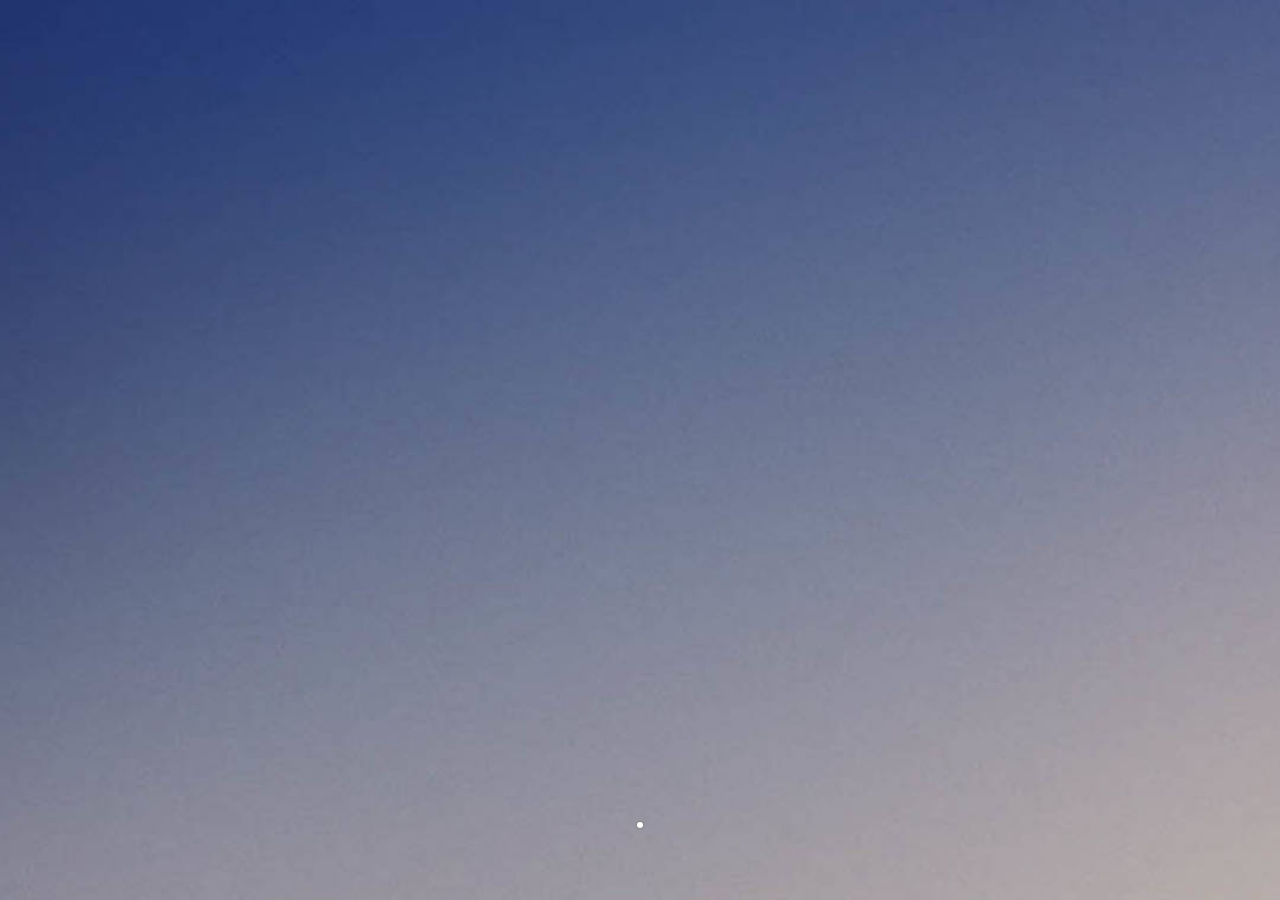
<file: index.html>
<!DOCTYPE html>
<html>
<head>
    <meta charset="utf-8">
    <meta name="viewport" content="width=device-width,initial-scale=1,minimum-scale=1,maximum-scale=1,user-scalable=no" />
    <title></title>
    <link href="css/mui.min.css" rel="stylesheet"/>
	<style>
		body,html{
			width: 100%;
			height: 100%;
			background-image: url(img/bg.jpg);
			background-size: cover;
		}
		.mui-slider{
			/* min-height: 100%; */
		}

		.mui-slider-item.view{
			padding: 20px;
			display: flex !important;
			justify-content: space-between;
		}
		.appIcon{
			width: 80px;
			height: 80px;
			display: flex;
			flex-direction: column;
			align-items: center;
		}
		.appIcon .img{
			width: 60px;
			height: 60px;
			display: flex;
			align-items: center;
			justify-content: center;
			border-radius: 14px;
		}
		.appIcon .img:active{
			-webkit-transition-duration: 0s; 
            -moz-transition-duration: 0s; 
            transition-duration: 0ms; 
            opacity: 0.2;
		}
		.appIcon .text{
			color: #fff;
			padding-top: 2px;
		}
		.img img{
			width: 30px !important;
		}
		.img.org{
			background-color: #f66328;
		}
		.img.green{
			background-color: #54b444;
		}
		.img.blue{
			background-color: #59a0df;
		}
		.img.pur{
			background-color:#cb59df;
		}
		.main{
			display: flex;
			width:100%;
			height:100%;
			flex-direction:column;
		}
		 .viewContent{
			display: flex;
			flex:2;
			width:100%;
			overflow: auto;
		}
		.footer{
			height: 58px;
			display: flex;
			align-items: center;
			padding: 5px 20px;
		}
	</style>
</head>
<body>
	<div class="main" id="main">
		<div class="viewContent">
			<div class="mui-slider">
				<div class="mui-slider-group">
					<div class="mui-slider-item view">
						<div class="appIcon" v-for="(item , index) in elemList" @click="jump(item)">
							<div class="img" :class="item.classt">
								<img :src="item.img"/>
							</div>
							<div class="text">
								{{item.text}}
							</div>
						</div>
					</div>
				</div>
				<div class="mui-slider-indicator">
					<div class="mui-indicator mui-active"></div>
				</div>
			</div>
		</div>
		 <div class="footer">
		 </div>
	</div>
</body>
<script src="js/mui.js"></script>
<script src="js/vue.js"></script>
<script src="js/syscallrout.js"></script>
<script src="js/index.js"></script>
<script type="text/javascript" charset="utf-8">
	mui.init();
	var backButtonPress = 0;
	mui.back = function (event) {
		backButtonPress++;
		if (backButtonPress > 1) {
			plus.runtime.quit();
		} else {
			plus.nativeUI.toast('再按一次退出应用');
		}
		setTimeout(function () {
			backButtonPress = 0;
		}, 1000);
		return false;
	};
	document.body.addEventListener('touchstart', function(){});
</script>
</html>
</file>
